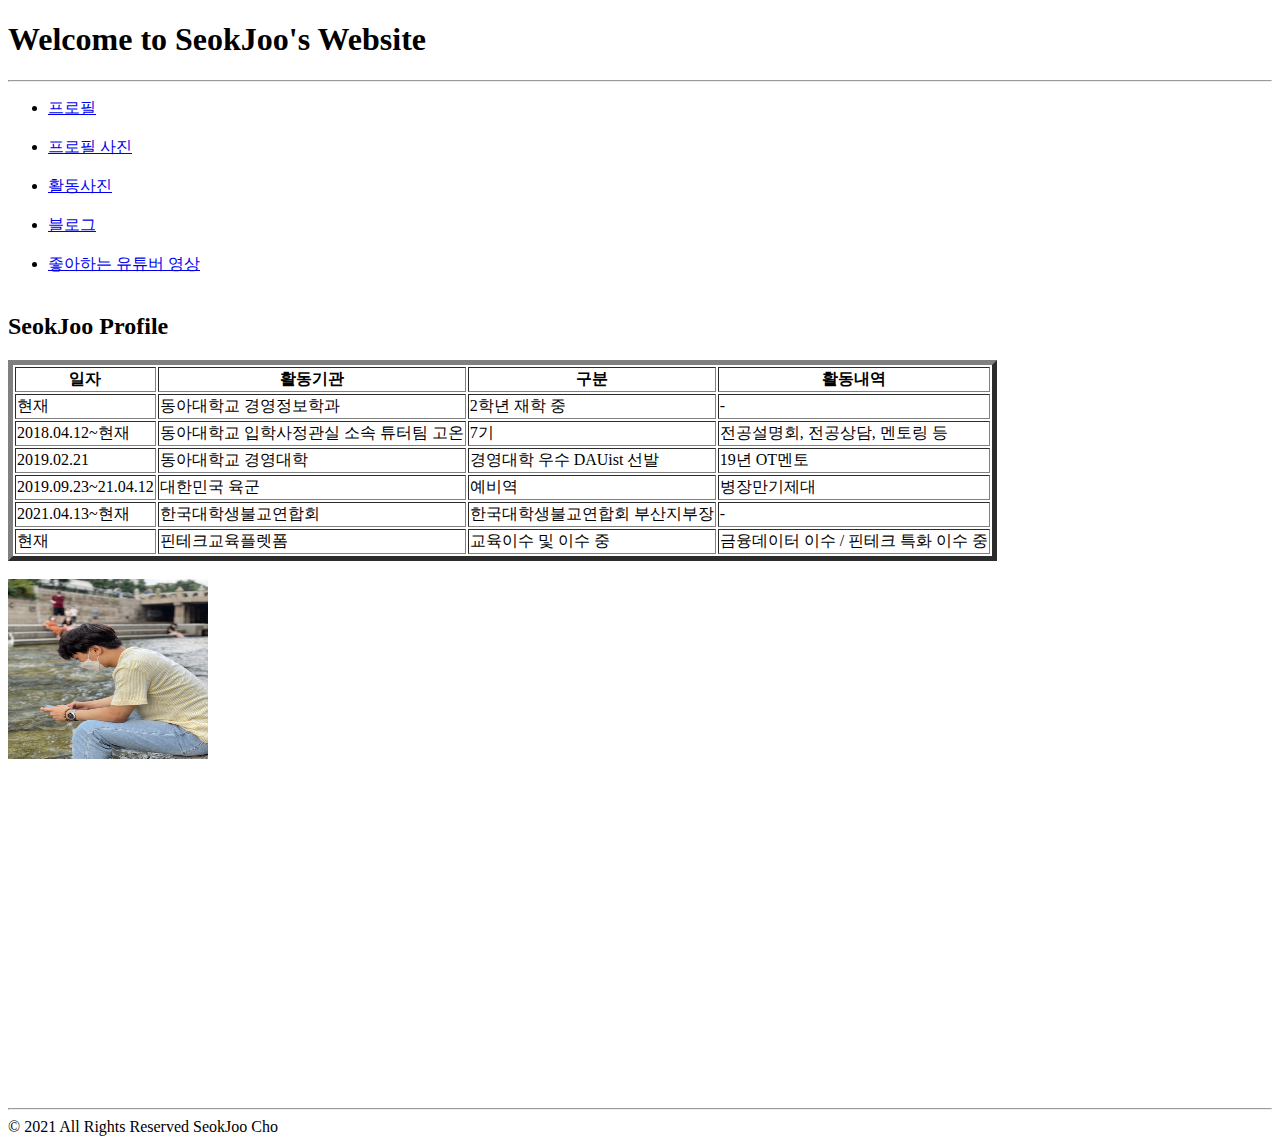
<file: Index.html>
<!DOCTYPE html>
<html lang="ko">
<head>
    <meta charset="UTF-8">
    <meta http-equiv="X-UA-Compatible" content="IE=edge">
    <meta name="viewport" content="width=device-width, initial-scale=1.0">
    <title>Welcome to SeokJoo's Site</title>
</head>
<body>
    <header>
        <h1>Welcome to SeokJoo's Website</h1> <hr>
        <nav>
            <ul>
                <li><a href="#프로필">프로필</a></li><br>
                <li><a href="#프로필 사진">프로필 사진</a></li><br>
                <li><a href="#활동사진">활동사진</a></li><br>
                <li><a href="#블로그">블로그</a></li><br>
                <li><a href="#좋아하는 유튜버 영상">좋아하는 유튜버 영상</a></li><br>
            </ul>
        </nav>   
    </header>
    <section>
        <div id="프로필">
            <h2>SeokJoo Profile</h2>
            <table border="5">
                <tr>
                    <th>일자</th>
                    <th>활동기관</th>
                    <th>구분</th>
                    <th>활동내역</th>
                </tr>
                <tr>
                    <td>현재</td>
                    <td>동아대학교 경영정보학과</td>
                    <td>2학년 재학 중</td>
                    <td>-</td>
                </tr>
                <tr>
                    <td>2018.04.12~현재</td>
                    <td>동아대학교 입학사정관실 소속 튜터팀 고온</td>
                    <td>7기</td>
                    <td>전공설명회, 전공상담, 멘토링 등</td>
                </tr>
                <tr>
                    <td>2019.02.21</td>
                    <td>동아대학교 경영대학</td>
                    <td>경영대학 우수 DAUist 선발</td>
                    <td>19년 OT멘토</td>
                </tr>
                <tr>
                    <td>2019.09.23~21.04.12</td>
                    <td>대한민국 육군</td>
                    <td>예비역</td>
                    <td>병장만기제대</td>
                </tr>
                <tr>
                    <td>2021.04.13~현재</td>
                    <td>한국대학생불교연합회</td>
                    <td>한국대학생불교연합회 부산지부장</td>
                    <td>-</td>
                </tr>
                <tr>
                    <td>현재</td>
                    <td>핀테크교육플렛폼</td>
                    <td>교육이수 및 이수 중</td>
                    <td>금융데이터 이수 / 핀테크 특화 이수 중</td>
                </tr>
            </table><br>

            <div id="프로필 사진">
                <img src="./images/KakaoTalk.jpg" alt="내 사진" width="200"height="180">
            </div><br>
            <div id="좋아하는 유튜버 영상">
                <iframe width="560" height="315" src="https://www.youtube.com/embed/iR5pAtVkWCQ" title="YouTube video player" frameborder="0" allow="accelerometer; autoplay; clipboard-write; encrypted-media; gyroscope; picture-in-picture" allowfullscreen></iframe>
                <hr>
                
            </div>
            

    </section>
    <footer>
        &copy; 2021 All Rights Reserved SeokJoo Cho
    </footer>
    
</body>
</html>
</file>
